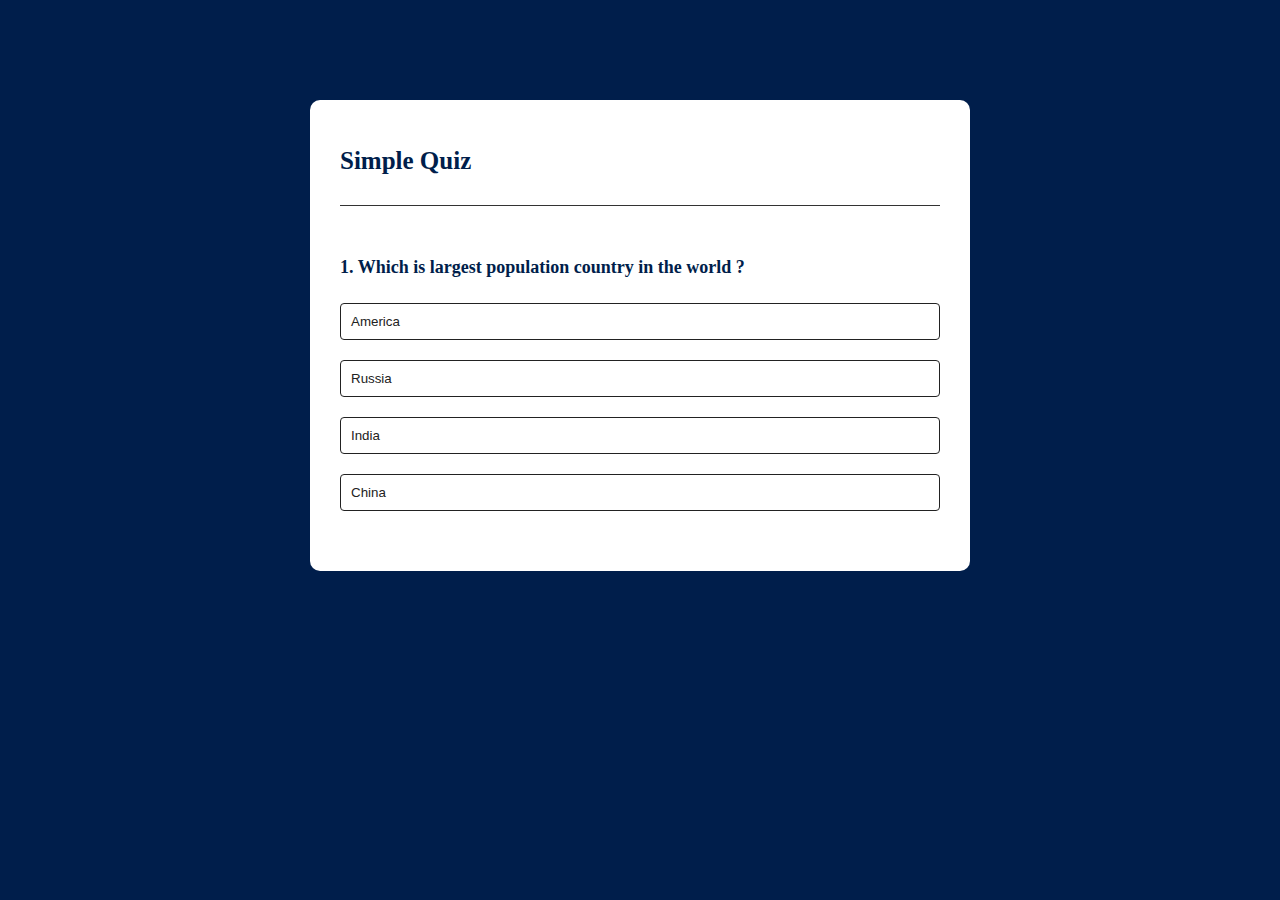
<file: index.html>
<!DOCTYPE html>
<html>
    <head>
        <title>Quiz App - Easy Tutorial</title>
        <link rel="stylesheet" href="style.css">
     
    </head>
    <body>
        <div class="app">
            <h1>Simple Quiz</h1>
            <div class="quiz">
                <h2 id="question">Question goes here</h2>
                <div id="answer-buttons">
                    <button class="btn">Answer 1</button>
                    <button class="btn">Answer 2</button>

                    <button class="btn">Answer 3</button>

                    <button class="btn">Answer 4</button>
                </div>
                <button id="btn-next"> Next</button>
            </div>
        </div>
        <script src="script.js"></script>
    </body>
</html>
</file>
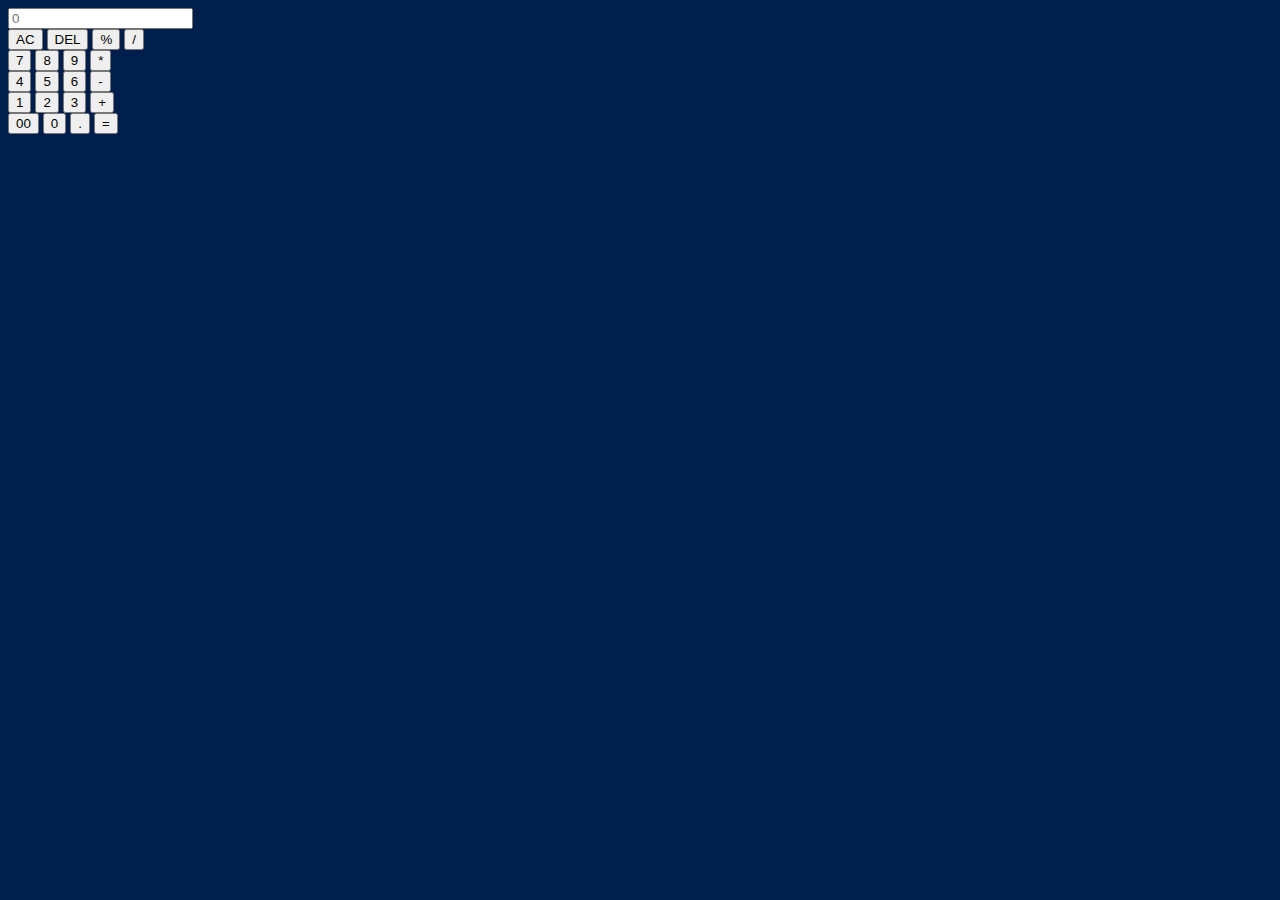
<file: calculator.html>
<!DOCTYPE html>
<html lang="en">
  <head>
    <meta charset="UTF-8" />
    <meta http-equiv="X-UA-Compatible" content="IE=edge" />
    <meta name="viewport" content="width=device-width, initial-scale=1.0" />
    <link rel="stylesheet" href="style.css" />
    <title>Calculator - By Code Traversal</title>
  </head>
  <script src="script.js" async/></script>
  <body>
    <div class="container">
      <div class="calculator">
        <input type="text" id="inputBox"  placeholder="0" />
        <div>
          <button class="button operator">AC</button>
          <button class="button operator">DEL</button>
          <button class="button operator">%</button>
          <button class="button operator">/</button>
        </div>
        <div>
          <button class="button">7</button>
          <button class="button">8</button>
          <button class="button">9</button>
          <button class="button operator">*</button>
        </div>
        <div>
          <button class="button">4</button>
          <button class="button">5</button>
          <button class="button">6</button>
          <button class="button operator">-</button>
        </div>
        <div>
          <button class="button">1</button>
          <button class="button">2</button>
          <button class="button">3</button>
          <button class="button operator">+</button>
        </div>

        <div>
          <button class="button">00</button>
          <button class="button">0</button>
          <button class="button">.</button>
          <button class="button equalBtn">=</button>
        </div>
      </div>
    </div>

    <script src="script.js"></script>
  </body>
</html>
</file>
<file: style.css>
body{
    background: #001e4b;

}
.app{
    background: #fff;
    width:90%;
    max-width:600px;
    margin:100px auto 0;
    padding:30px;
    border-radius: 10px;
    
}
.app h1{
    font-size: 25px;
    color:#001e4b;
    font-weight: 600;
    border-bottom: 1px solid #333;
    padding-bottom: 30px;
    font-family: "Roboto";
}
.quiz{
    padding:20px 0;
}
.quiz h2{
    font-size:18px;
    font-weight: 600;
    color:#001e4b;
}
.btn{
    background: #fff;
    color:#222;
    font-weight: 500;
    width:100%;
    border:1px solid #222;
    padding:10px;
    margin:10px 0;
    border-radius: 4px;
    cursor: pointer;
    text-align: left;
    transition:all 0.3s;
}
.btn:hover:not([disable]){
    color:#fff;
    background: #222;

}
.btn:disabled{
    cursor:no-drop;

}
#btn-next{
    background: #001e4b;
    color:#fff;
    font-weight: 500;
    width:150px;
    border:0;
    padding:10px;
    margin:20px auto 0;
    border-radius: 4px;
    cursor: pointer;
    text-align: center;
    display: none;
}
.correct{
    background:#9aeabc;
}
.incorrect{
    background: #ff9393;
}
</file>
